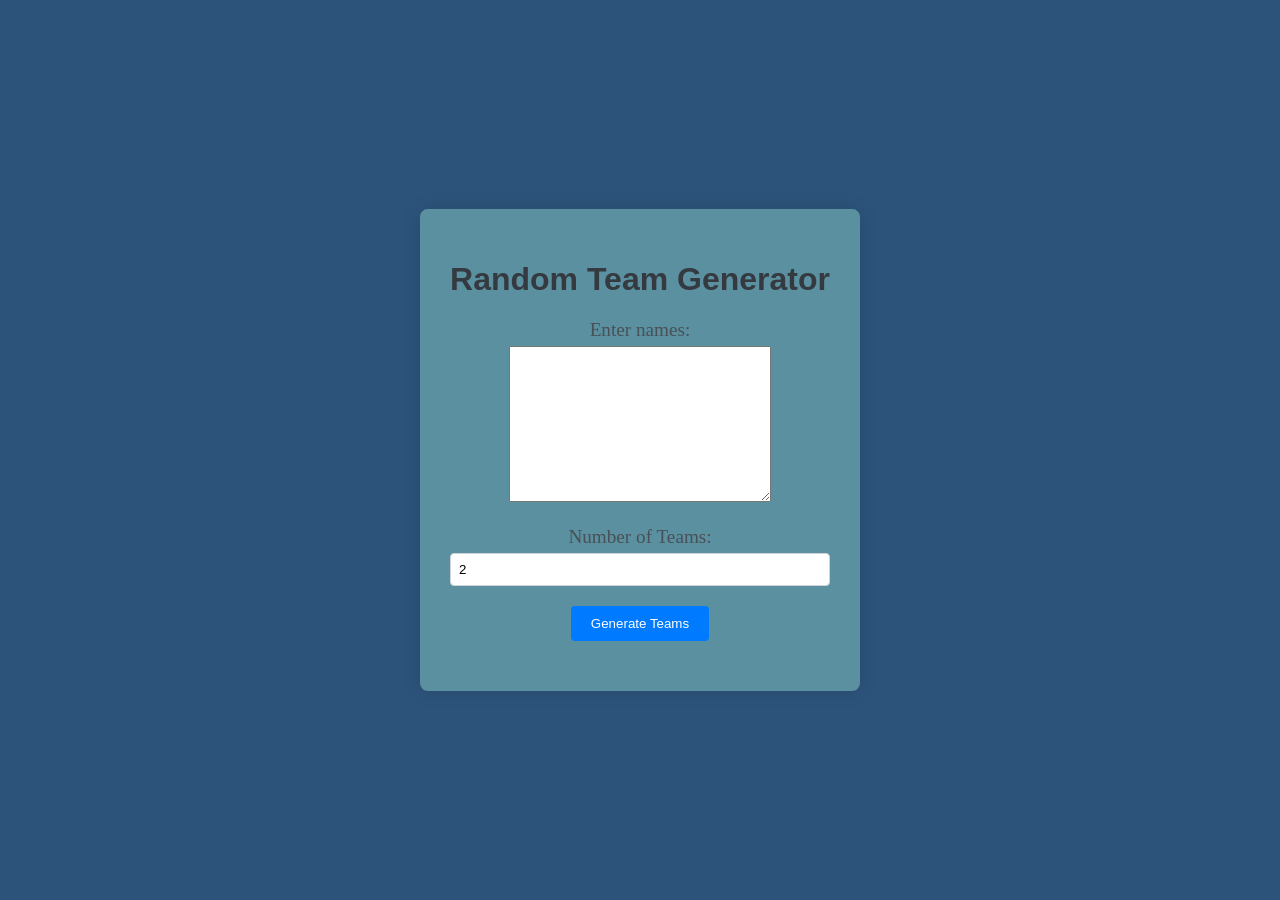
<file: Index.html>
<!DOCTYPE html>
<html lang="en">
<head>
    <meta charset="UTF-8">
    <meta name="viewport" content="width=device-width, initial-scale=1.0">
    <link rel="stylesheet" href="eg.css">
    <title>Random Team Generator</title>
</head>
<body>
    <div class="container">
        <h1>Random Team Generator</h1>
        <div class="input-section">
            <label class="label" for="names">Enter names:</label>
            <textarea class="tt" name="names" id="names" spellcheck="false" cols="30" rows="10"></textarea>
        </div>
        <div class="input-section">
            <label class="label1" for="numTeams">Number of Teams:</label>
            <input type="number" id="numTeams" min="2" value="2">
        </div>
        <button class="but" onclick="generateTeams()">Generate Teams</button>
        <div id="teamDisplay"></div>
    </div>
    <script src="eg.js"></script>
</body>
</html>
</file>
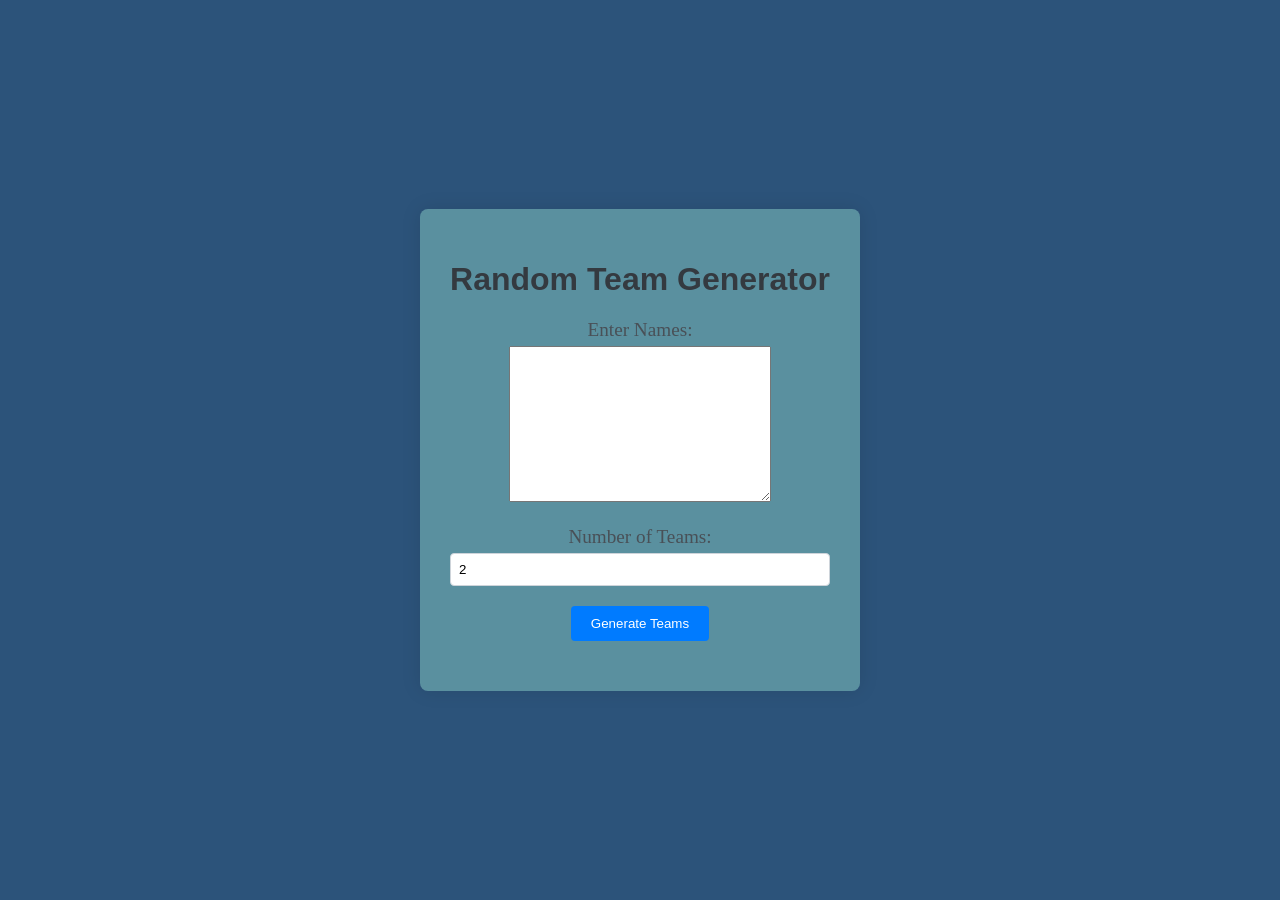
<file: index.html>
<!DOCTYPE html>
<html lang="en">
<head>
    <meta charset="UTF-8">
    <meta name="viewport" content="width=device-width, initial-scale=1.0">
    <link rel="stylesheet" href="eg.css">
    <title>Random Team Generator</title>
</head>
<body>
    <div class="container">
        <h1>Random Team Generator</h1>
        <div class="input-section">
            <label class="label" for="names">Enter Names:</label>
            <textarea class="tt" name="names" id="names" spellcheck="false" cols="30" rows="10"></textarea>
        </div>
        <div class="input-section">
            <label class="label1" for="numTeams">Number of Teams:</label>
            <input type="number" id="numTeams" min="2" value="2">
        </div>
        <button class="but" onclick="generateTeams()">Generate Teams</button>
        <div id="teamDisplay"></div>
    </div>
    <script src="eg.js"></script>
</body>
</html>
</file>
<file: eg.css>
body {
    font-family: 'Arial', sans-serif;
    background-color: #2c537a;
    margin: 0;
    display: flex;
    justify-content: center;
    align-items: center;
    height: 100vh;
}

.container {
    text-align: center;
    background-color: #68a1aac8;
    padding: 30px;
    border-radius: 8px;
    box-shadow: 0 0 20px rgba(0, 0, 0, 0.1);
    font-family: 'Trebuchet MS', 'Lucida Sans Unicode', 'Lucida Grande', 'Lucida Sans', Arial, sans-serif;
    
}

h1 {
    color: #343a40;
}

.input-section {
    margin-bottom: 20px;
}

label {
    display: block;
    margin-bottom: 5px;
    color: #495057;
}

input {
    width: 100%;
    padding: 8px;
    box-sizing: border-box;
    border: 1px solid #ced4da;
    border-radius: 4px;
}

button {
    padding: 10px 20px;
    cursor: pointer;
    background-color: #007bff;
    color: #ffffff;
    border: none;
    border-radius: 4px;
    transition: background-color 0.3s ease;
}

button:hover {
    background-color: #0056b3;
}

#teamDisplay {
    margin-top: 20px;
    text-align: left;
}

.team {
    margin-bottom: 10px;
}
.label{
    font-family: cursive;
    font-size: larger;
}
.label1{
    font-family: cursive;
    font-size: larger;
}
.but:active{
    color: crimson;
}
</file>
